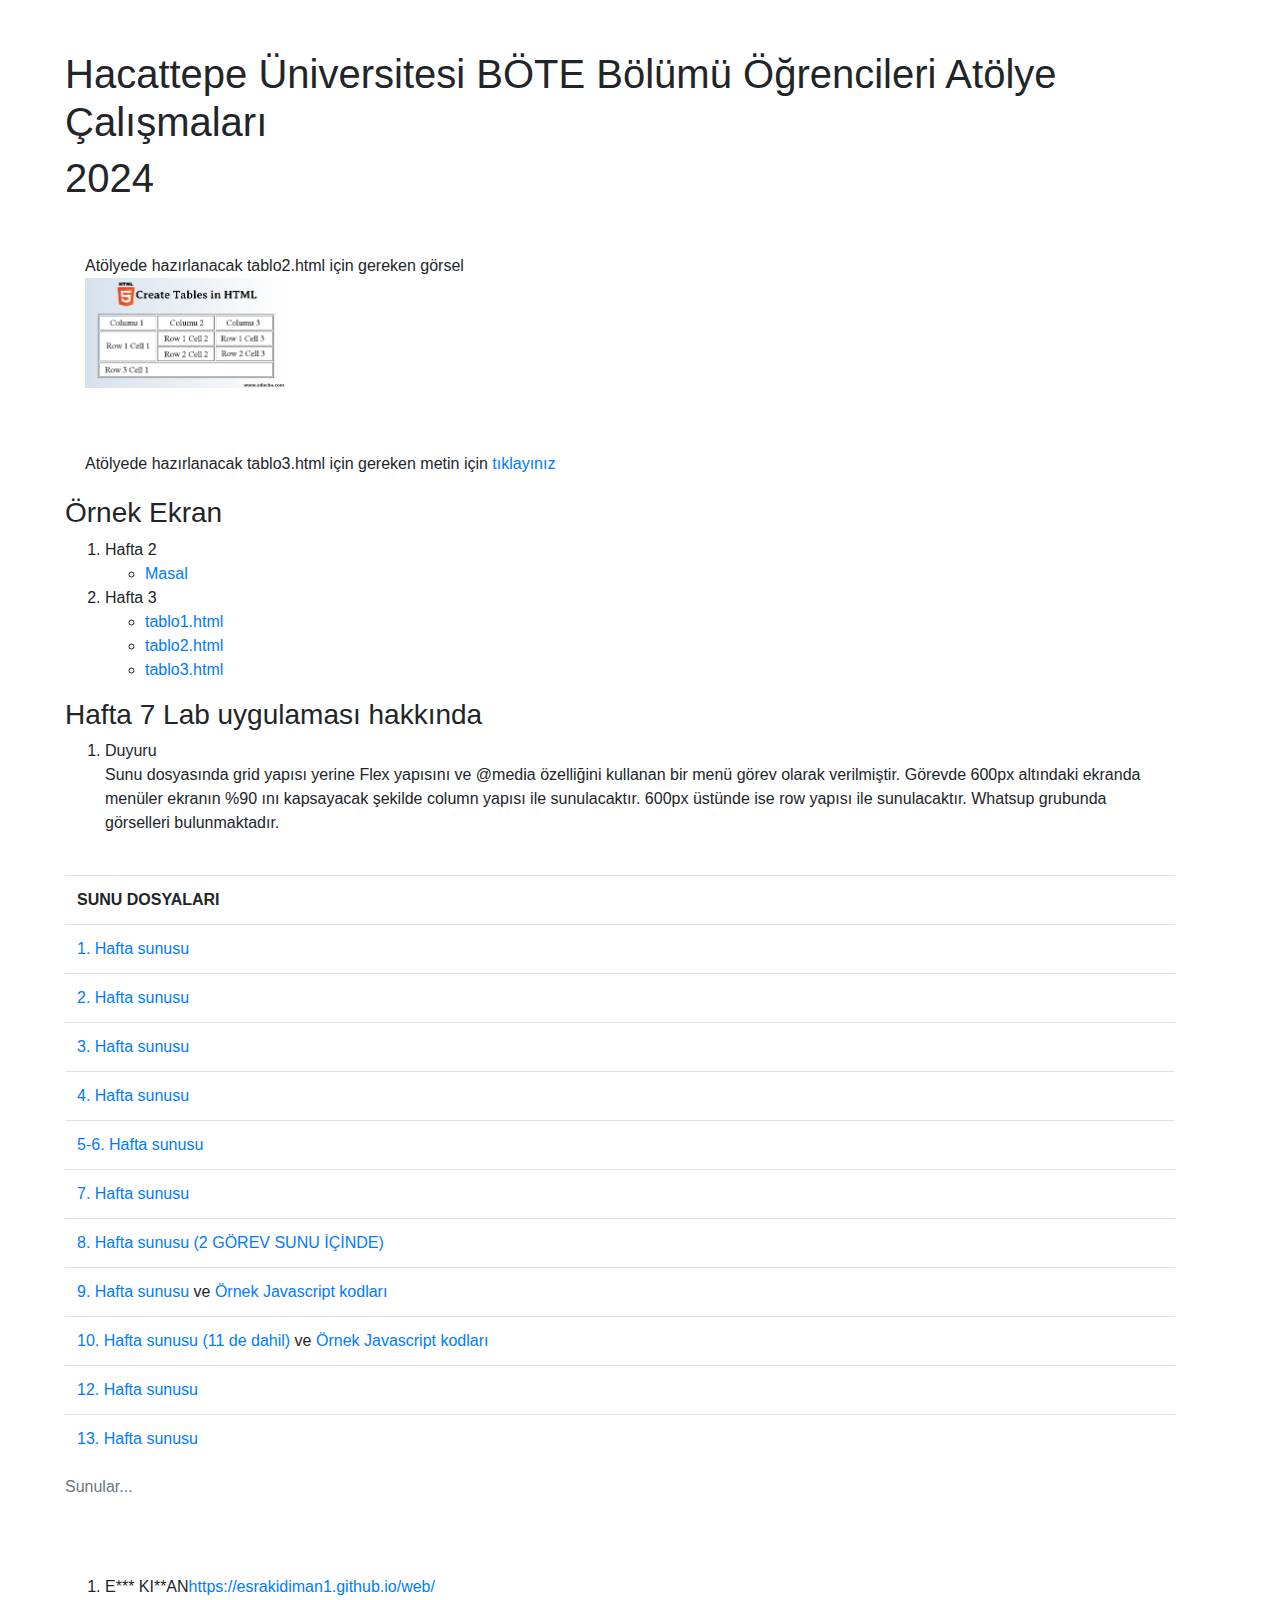
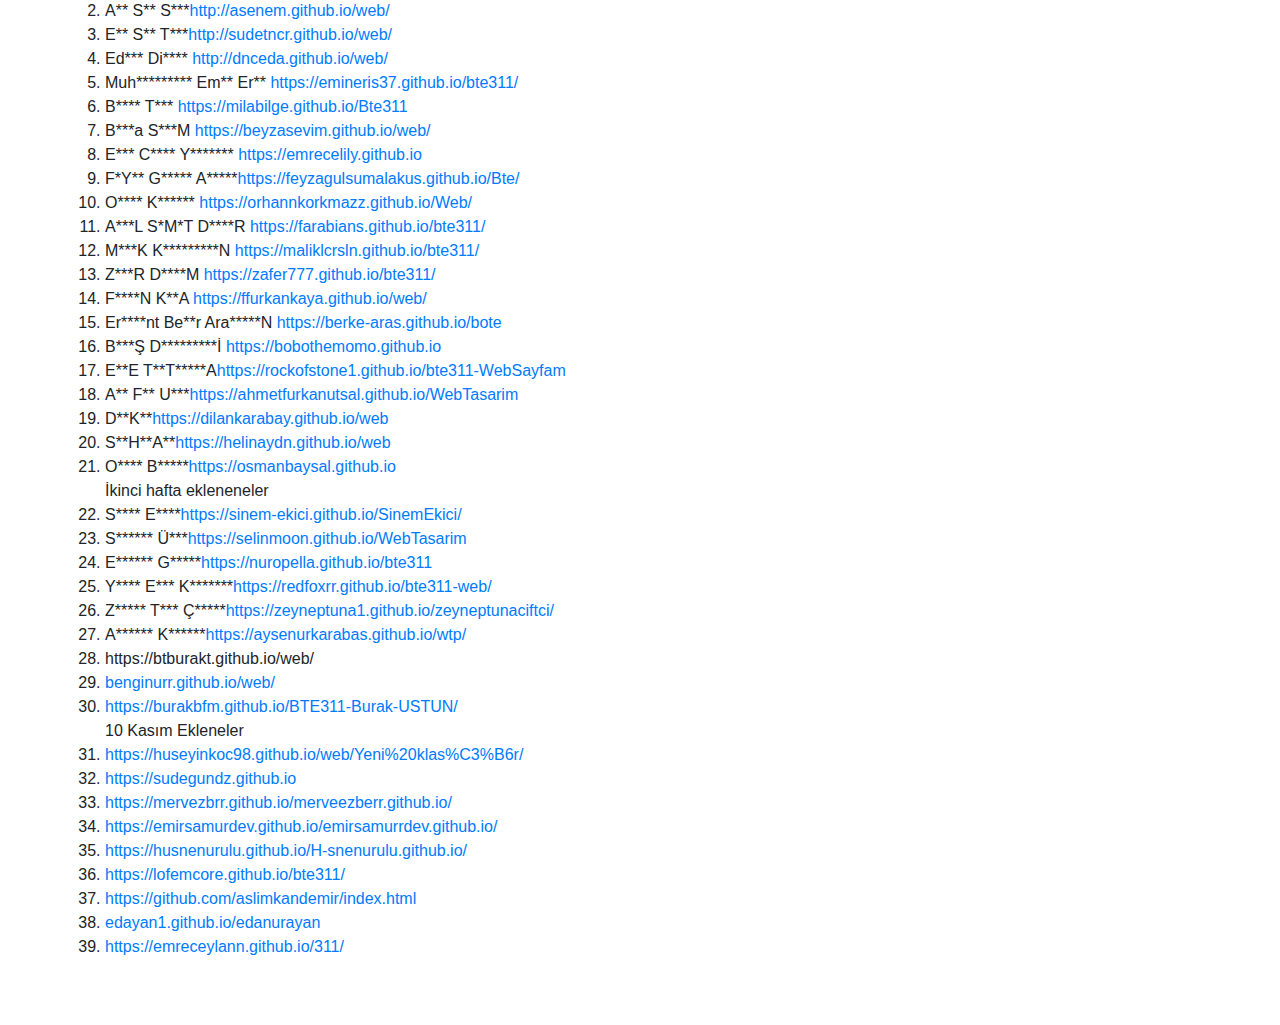
<file: index.html>
<!DOCTYPE html>
<html lang="en">
<head>
    <meta charset="UTF-8">
    <meta http-equiv="X-UA-Compatible" content="IE=edge">
    <meta name="viewport" content="width=device-width, initial-scale=1.0">
    <title>BÖTE</title>
        <link rel="stylesheet" href="https://stackpath.bootstrapcdn.com/bootstrap/4.1.3/css/bootstrap.min.css">
</head>
<body>
    <div class="container" style="margin: 50px;">
        <h1> Hacattepe Üniversitesi BÖTE Bölümü Öğrencileri Atölye Çalışmaları</h1>
                <h1>2024</h1>
<br>
<div style="margin: 20px;" class="text-wrap" style="width: 6rem;">Atölyede  hazırlanacak tablo2.html için gereken görsel
   <br> <img src="tablo.png" width="200px">
</div>  
        <br>
<div style="margin: 20px;" class="text-wrap" style="width: 6rem;">Atölyede  hazırlanacak tablo3.html için gereken metin için <a href="form.txt">tıklayınız</a>
</div>  
    <div class="">
        <H3>Örnek Ekran </H3>
    
    <ol class="">
    <li>Hafta 2 
    <ul>
        <li class=""> <a href="masal.html">Masal</a></li></ul></li>
    </ul>
    </li>
    <li>Hafta 3 
        <ul>
        <li class=""><a href="">tablo1.html</a></li>
        <li class=""><a href="">tablo2.html</a></li>
        <li class=""><a href="">tablo3.html</a></li>
    </ul>
    </li>

    
</ol>
         <H3>Hafta 7 Lab uygulaması hakkında </H3>
    
    <ol class="">
    <li>Duyuru
<p> Sunu dosyasında grid yapısı yerine Flex yapısını ve @media özelliğini kullanan bir menü görev olarak verilmiştir. Görevde 600px altındaki ekranda menüler ekranın %90 ını kapsayacak şekilde column yapısı ile sunulacaktır. 600px üstünde ise row yapısı ile sunulacaktır. Whatsup grubunda görselleri bulunmaktadır.</p>


    
</ol>
    </div>
<br>
        <table class="table table-hover">
  <tr><th>SUNU DOSYALARI</th></tr>
  <tr><td><a href="hafta1.pptx">1. Hafta sunusu</a></td></tr>
  <tr><td><a href="hafta2.pptx">2. Hafta sunusu</a></td></tr>
  <tr><td><a href="hafta3.pptx">3. Hafta sunusu</a></td></tr>
  <tr><td><a href="hafta4.pptx">4. Hafta sunusu</a></td></tr>
  <tr><td><a href="hafta5.pptx">5-6. Hafta sunusu</a></td></tr>
  <tr><td><a href="hafta7_flexbox.pptx">7. Hafta sunusu</a></td></tr>
 <tr><td><a href="hafta8.pptx">8. Hafta sunusu (2 GÖREV SUNU İÇİNDE)</a></td></tr>
 <tr><td><a href="Hafta9.pptx">9. Hafta sunusu</a>  ve <a href="javascript.zip">Örnek Javascript kodları </a></td></tr>
<tr><td><a href="hafta10.pptx">10. Hafta sunusu (11 de dahil)</a>  ve <a href="hafta10_canvas.zip">Örnek Javascript kodları </a></td></tr>
<tr><td><a href="hafta_11_12.pptx">12. Hafta sunusu</a></td></tr>
<tr><td><a href="hafta_13.pptx">13. Hafta sunusu   </a></td></tr>


<caption> Sunular...</caption>
</table>
<br><br>
<table class="table table-hover fs-10 text">
<ol>
  <li>E*** KI**AN<a href=" https://esrakidiman1.github.io/web/ ">https://esrakidiman1.github.io/web/</a>
<li>A** S** S***<a href="http://asenem.github.io/web/ ">http://asenem.github.io/web/</a>
    <li>E** S** T***<a href="http://sudetncr.github.io/web/ ">http://sudetncr.github.io/web/   </a> 
    <li>Ed*** Di**** <a href="http://dnceda.github.io/web/ ">http://dnceda.github.io/web/    </a>
    <li> Muh********* Em** Er** <a href="https://emineris37.github.io/bte311/ ">https://emineris37.github.io/bte311/    </a>
    <li>B**** T*** <a href="https://milabilge.github.io/Bte311">https://milabilge.github.io/Bte311</a>
    
    <li>B***a S***M <a href="https://beyzasevim.github.io/web/ ">https://beyzasevim.github.io/web/ </a>
    <li>E*** C**** Y******* <a href="https://emrecelily.github.io ">https://emrecelily.github.io    </a>
    
        
        <li>F*Y** G***** A*****<a href="https://feyzagulsumalakus.github.io/Bte ">https://feyzagulsumalakus.github.io/Bte/  </a> 


            <li>O**** K****** <a href="https://orhannkorkmazz.github.io/Web/ ">https://orhannkorkmazz.github.io/Web/  </a> 
    
    <li>A***L S*M*T D****R <a href="https://farabians.github.io/bte311/ ">https://farabians.github.io/bte311/</a>
    <li>M***K K*********N <a href="https://maliklcrsln.github.io/bte311/ ">https://maliklcrsln.github.io/bte311/</a>
    <li>Z***R D****M <a href="https://zafer777.github.io/bte311/ ">https://zafer777.github.io/bte311/</a>
    <li>F****N K**A <a href="https://ffurkankaya.github.io/web/ ">https://ffurkankaya.github.io/web/</a>
    <li>Er****nt Be**r Ara*****N <a href="https://berke-aras.github.io/bote/ ">https://berke-aras.github.io/bote</a>
    <li>B***Ş D*********İ <a href="https://bobothemomo.github.io ">https://bobothemomo.github.io</a>
    <li>E**E T**T*****A<a href="https://rockofstone1.github.io/bte311-WebSayfam/">https://rockofstone1.github.io/bte311-WebSayfam</a>

    <li>A** F** U***<a href="https://ahmetfurkanutsal.github.io/WebTasarim/">https://ahmetfurkanutsal.github.io/WebTasarim</a>

        <li>D**K**<a href="https://dilankarabay.github.io/web/">https://dilankarabay.github.io/web</a>
     <li>S**H**A**<a href="https://helinaydn.github.io/web/">https://helinaydn.github.io/web</a>
    <li> O**** B*****<a href="https://osmanbaysal.github.io">https://osmanbaysal.github.io</a>
<br>
İkinci hafta ekleneneler    <br>
        <li>S**** E****<a href="https://sinem-ekici.github.io/SinemEkici/">https://sinem-ekici.github.io/SinemEkici/</a>
        <li>S****** Ü***<a href="https://selinmoon.github.io/WebTasarim/">https://selinmoon.github.io/WebTasarim</a>
        <li>E****** G*****<a href="https://nuropella.github.io/bte311/">https://nuropella.github.io/bte311</a>
        <li>Y**** E*** K*******<a href="https://redfoxrr.github.io/bte311-web/">https://redfoxrr.github.io/bte311-web/</a>
        <li>Z***** T*** Ç*****<a href="https://zeyneptuna1.github.io/zeyneptunaciftci/">https://zeyneptuna1.github.io/zeyneptunaciftci/</a>
        <li>A****** K******<a href="https://aysenurkarabas.github.io/wtp/">https://aysenurkarabas.github.io/wtp/</a>
   <li><ahref="https://btburakt.github.io/web/">https://btburakt.github.io/web/</a></li>
<li><a href="benginurr.github.io/web/">benginurr.github.io/web/</a></li>
<li><a href="https://burakbfm.github.io/BTE311-Burak-USTUN/">https://burakbfm.github.io/BTE311-Burak-USTUN/</a></li>
10 Kasım Ekleneler
<li><a href="https://huseyinkoc98.github.io/web/Yeni%20klas%C3%B6r/">https://huseyinkoc98.github.io/web/Yeni%20klas%C3%B6r/</a>
<li><a href="https://sudegundz.github.io">https://sudegundz.github.io</a>
<li><a href="https://mervezbrr.github.io/merveezberr.github.io/">https://mervezbrr.github.io/merveezberr.github.io/</a>
<li><a href="https://emirsamurdev.github.io/emirsamurrdev.github.io/">https://emirsamurdev.github.io/emirsamurrdev.github.io/</a></li>
<li><a href="https://husnenurulu.github.io/H-snenurulu.github.io/">https://husnenurulu.github.io/H-snenurulu.github.io/</a></li>    
<li><a href="https://lofemcore.github.io/bte311/"> https://lofemcore.github.io/bte311/</a></li>
    <li><a href="https://github.com/aslimkandemir/index.html"> https://github.com/aslimkandemir/index.html</a></li>
 <li><a href="https://edayan1.github.io/edanurayan/">edayan1.github.io/edanurayan </a></li>
   <li><a href="https://emreceylann.github.io/311/">https://emreceylann.github.io/311/ </a></li> 
</ol>
    
</table>
</div>
</body>
</html>
</file>
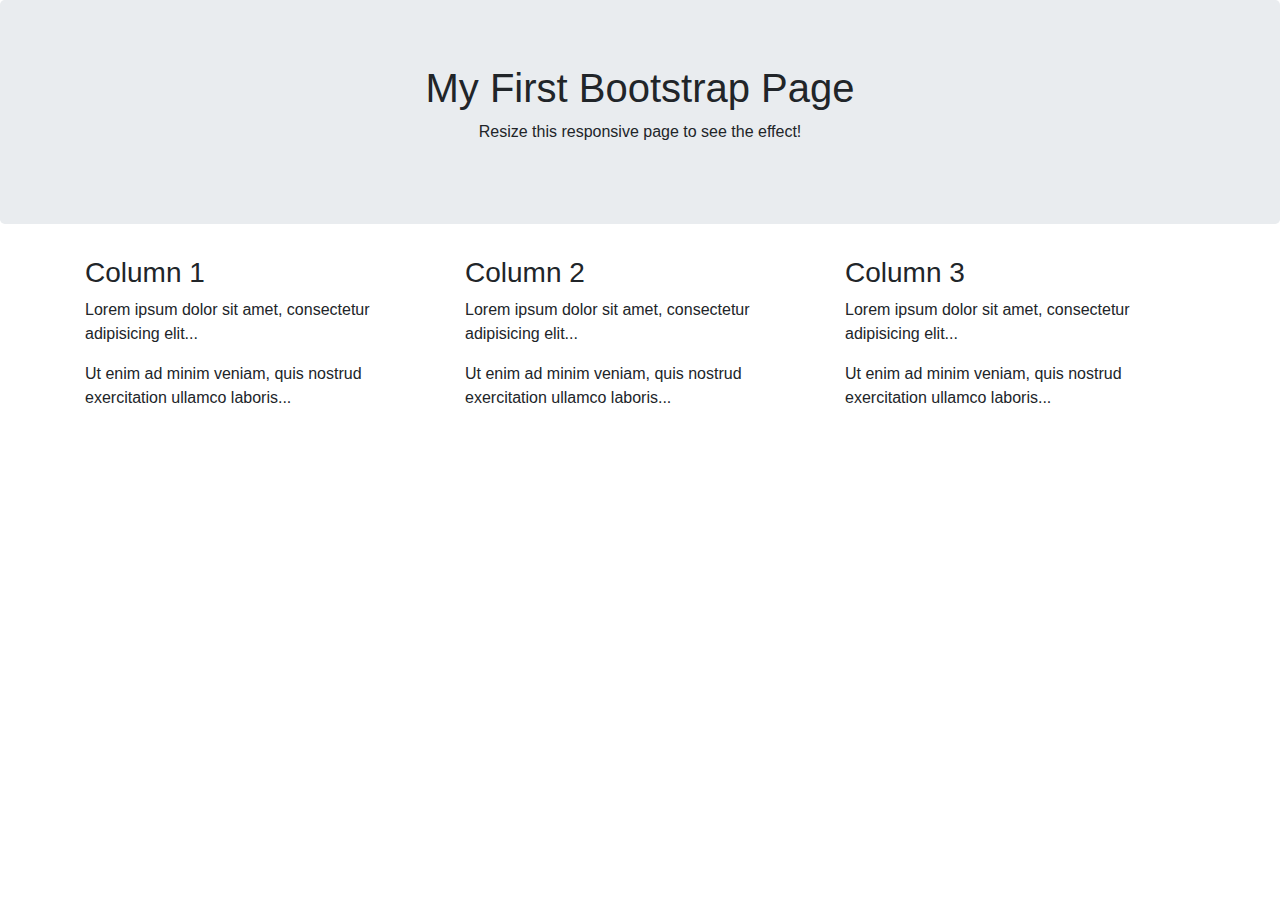
<file: boots.html>
<!DOCTYPE html>
<html lang="en">
<head>
  <title>Bootstrap Example</title>
  <meta charset="utf-8">
  <meta name="viewport" content="width=device-width, initial-scale=1">
  <link rel="stylesheet" href="https://cdn.jsdelivr.net/npm/bootstrap@4.6.2/dist/css/bootstrap.min.css">
  <script src="https://cdn.jsdelivr.net/npm/jquery@3.7.1/dist/jquery.slim.min.js"></script>
  <script src="https://cdn.jsdelivr.net/npm/popper.js@1.16.1/dist/umd/popper.min.js"></script>
  <script src="https://cdn.jsdelivr.net/npm/bootstrap@4.6.2/dist/js/bootstrap.bundle.min.js"></script>
</head>
<body>

<div class="jumbotron text-center">
  <h1>My First Bootstrap Page</h1>
  <p>Resize this responsive page to see the effect!</p> 
</div>
  
<div class="container">
  <div class="row">
    <div class="col-sm-4">
      <h3>Column 1</h3>
      <p>Lorem ipsum dolor sit amet, consectetur adipisicing elit...</p>
      <p>Ut enim ad minim veniam, quis nostrud exercitation ullamco laboris...</p>
    </div>
    <div class="col-sm-4">
      <h3>Column 2</h3>
      <p>Lorem ipsum dolor sit amet, consectetur adipisicing elit...</p>
      <p>Ut enim ad minim veniam, quis nostrud exercitation ullamco laboris...</p>
    </div>
    <div class="col-sm-4">
      <h3>Column 3</h3>        
      <p>Lorem ipsum dolor sit amet, consectetur adipisicing elit...</p>
      <p>Ut enim ad minim veniam, quis nostrud exercitation ullamco laboris...</p>
    </div>
  </div>
</div>

</body>
</html>
</file>
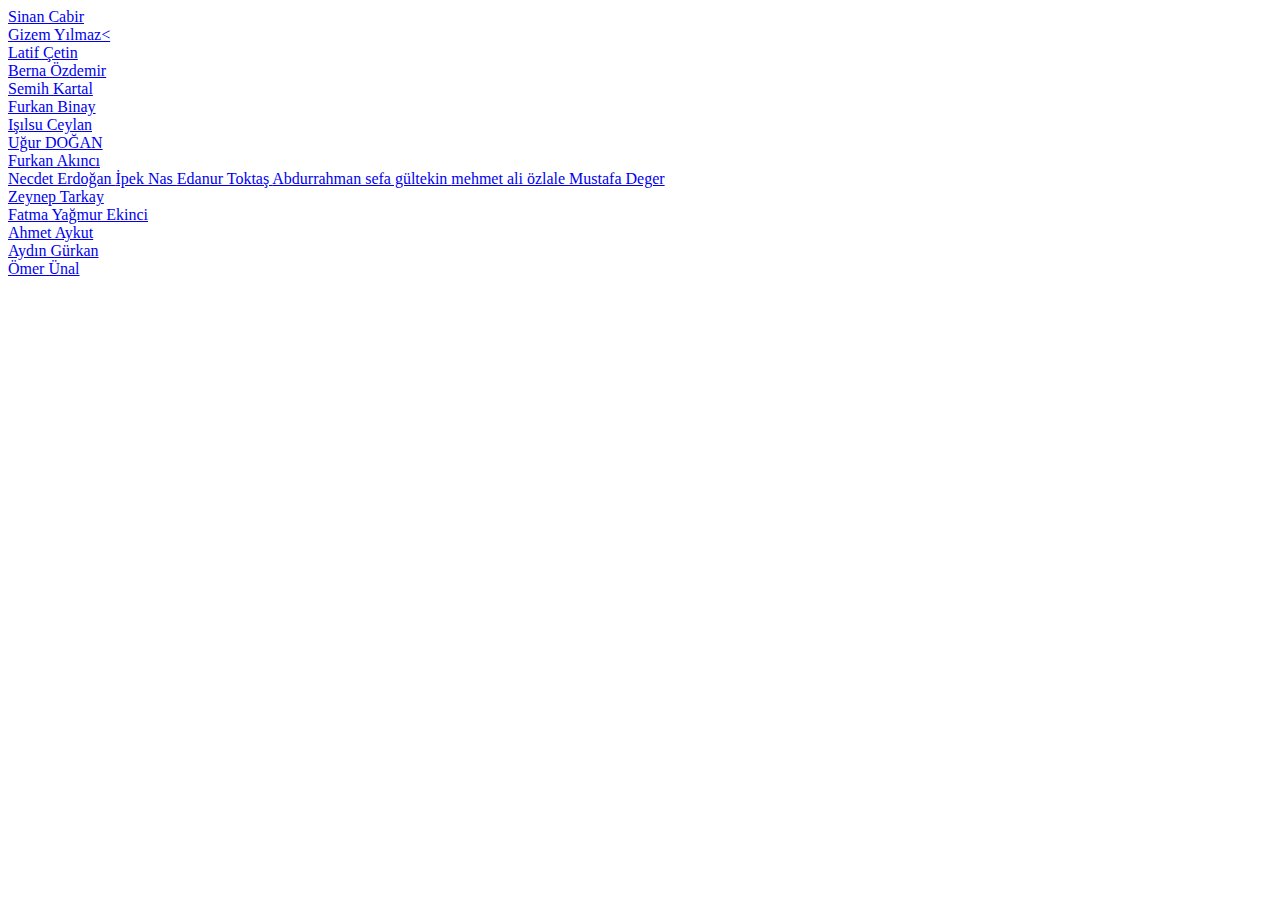
<file: bote2024.html>
<html>
  <head>
    
  </head>
  <body>

    <a href="sinancabir.github.io/BTE311/"> Sinan Cabir</a><br>
    <a href="gizmylmz.github.io/Gizemyilmaz/"> Gizem Yılmaz<</a><br>
    <a href="latifcetin.github.io/Web-Tabanli-Programlama"> Latif Çetin </a><br>
    <a href="bernaozdemir.github.io/BTE311_Web_BernaOzdemir"> Berna Özdemir </a><br>
    <a href="zhentilar.github.io">Semih Kartal</a><br>
    <a href="furkanbinay.github.io/Web"> Furkan Binay </a><br>
    <a href="isilsuceylan.github.io/WebProgramlama"> Işılsu Ceylan </a><br>
    <a href="ugurdogan123.github.io/Web-Tabanli-Programlama/"> Uğur DOĞAN </a><br>
    <a href="furkanakinci0.github.io/Web-Tabanli-Programlama/"> Furkan Akıncı </a><br>
    <a href="necdeterdogans.github.io/New-Pie-New-Day/"> Necdet Erdoğan </a>
    <a href="ipeknnas.github.io/BTE311/"> İpek Nas </a>
    <a href="edaaa1.github.io/Web-tasarimi/"> Edanur Toktaş </a>
    <a href="asefagultekin.github.io/web_tasarim/"> Abdurrahman sefa gültekin </a>
    <a href="yavuzdikcal.github.io/web_tasarim/> Yavuz Burak Dikçal </a>
    <a href="mehmetali2220.github.io/web2/> mehmet ali özlale </a>
      <a href="ihsannar.github.io/WEB-TASAR-M/> İhsan Nar </a>  <br>
        <a href="mustafadeger0.github.io/bteodevMustafaDeger/"> Mustafa Deger </a><br>
    <a href="zeyneptarkay.github.io/web_tasarim/"> Zeynep Tarkay </a><br>
    <a href="yagmurekiincii.github.io/project/"> Fatma Yağmur Ekinci </a><br>
    <a href="ahmetaykut33.github.io/ahmetaykutBTE311/"> Ahmet Aykut </a><br>
     <a href="aydingurkan.github.io/webtasarim/"> Aydın Gürkan </a><br>
    <a href="omerr12.github.io/Ders/"> Ömer Ünal </a><br>




     <a href=""/>  </a>
  </body>
</html>
</file>
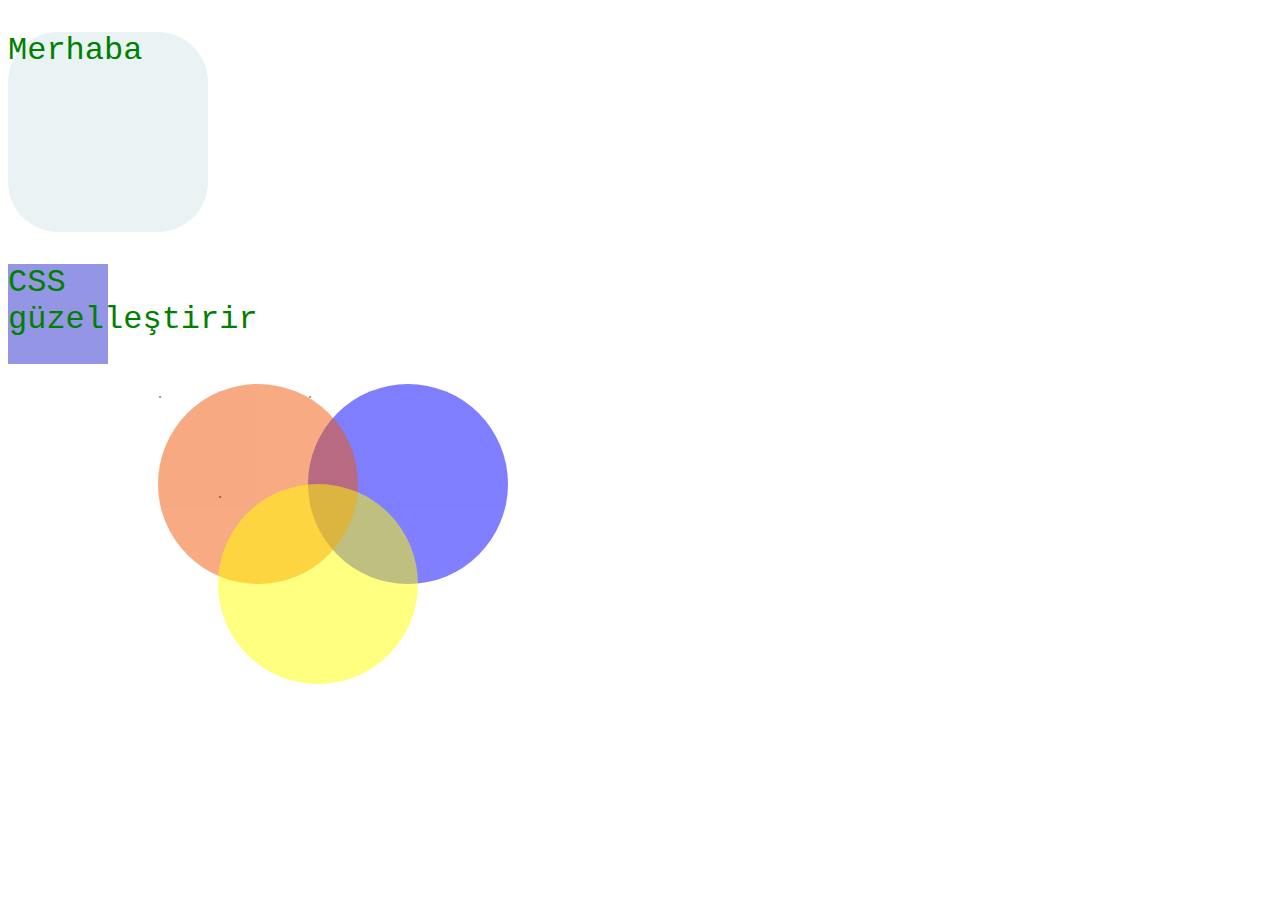
<file: stil1.html>
<!DOCTYPE html>
<html lang="en">
<head>
    <meta charset="UTF-8">
    <link   rel="stylesheet" type="text/CSS"    href="style.css">
    <meta name="viewport" content="width=device-width, initial-scale=1.0">
    <title>CSS deneme</title>
</head>
<body>
    <div id="k1">
        <p id="par1" class="p1">Merhaba</p>
    </div>
    <div id="k2">
        <p id="par2" class="p1">
            CSS güzelleştirir
        </p>
    </div>

    <div>


    </div>
    <div style="margin-left:300px; margin-top:20px; width: 200px; height: 200px; border-radius: 100px; background-color:blue; opacity: 50%;">
.
    </div>
    <div style=" margin-top:-200px;margin-left:150px; width:  200px; height: 200px; border-radius: 100px; background-color:rgb(241, 85, 7); opacity: 50%;">
        .
            </div>
            <div style=" margin-top:-100px;margin-left:210px;  width: 200px; height: 200px; border-radius: 100px; background-color:rgb(255, 255, 0); opacity: 50%;">
                .
                    </div>
    <div>


    </div>
</body>
</html>
</file>
<file: style.css>
#k1{
    background-color: rgb(234, 243, 243);
    width: 200px;
    height: 200px;
    border-radius: 50px;
}

#k2{
    background-color: rgb(149, 149, 229);
    width: 100px;
    height: 100px;
    border: 4px;
}

.p1{
    font-family: 'Courier New', Courier, monospace;
    font-size:2em;
    color: green;
}
</file>
